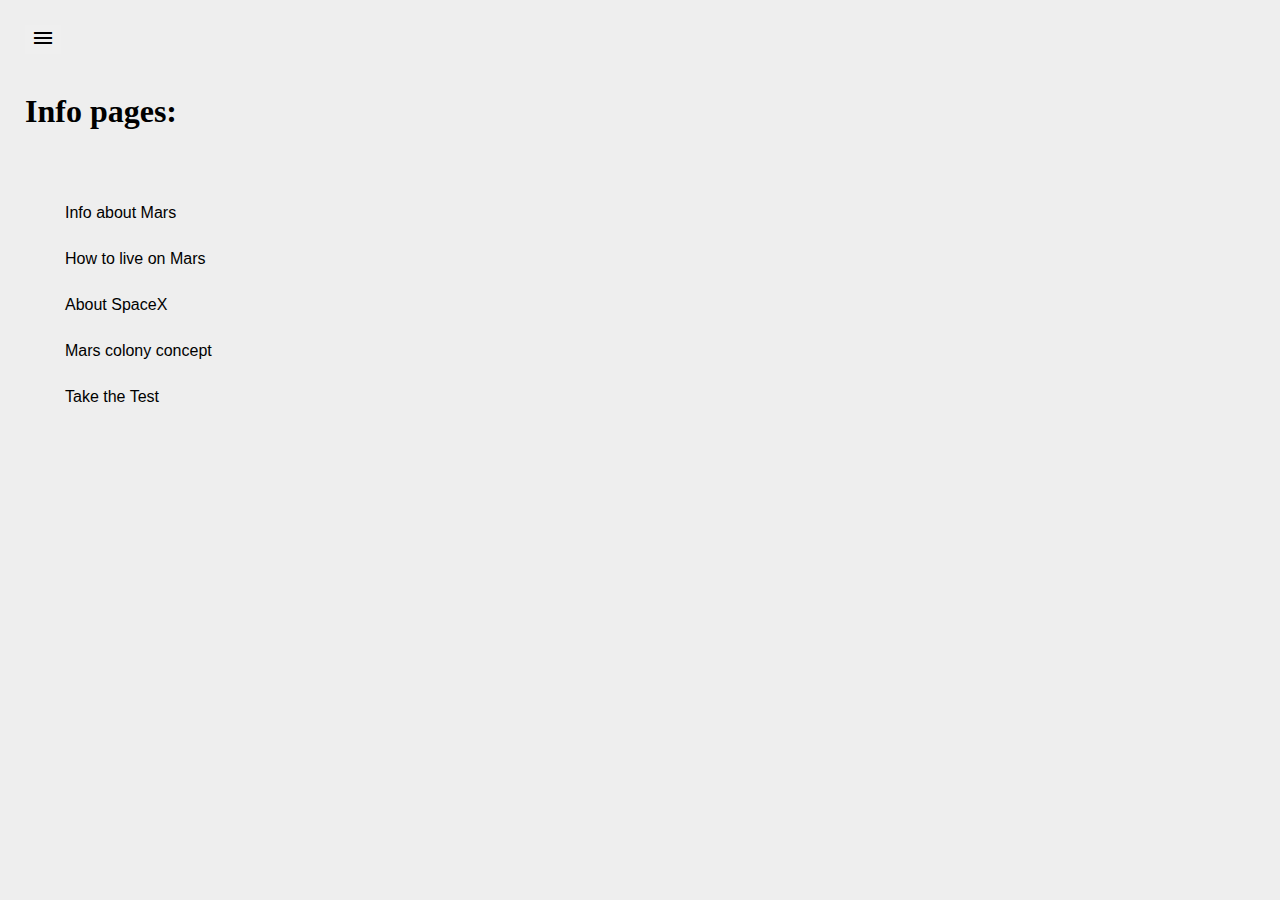
<file: kais-file.html>
<!DOCTYPE html>
<html>

<head>
    <title> Kai's part</title>
    <link href="kais-file.css" rel="stylesheet" type="text/css">
    <link href="https://fonts.googleapis.com/icon?family=Material+Icons"
      rel="stylesheet">
</head>

<body>
    <button id="roundButton"><span class="material-icons">
        menu
        </span></button>
    <div id="container">
        <h1 id="title">Info pages:</h1>
        <ul>
            <li>Info about Mars</li>
            <li>How to live on Mars</li>
            <li>About SpaceX</li>
            <li>Mars colony concept <article></article></li>
            <li>Take the Test</li>
        </ul>
    </div>
<div className="show" id="flyoutMenu">
    <h2><a href="#">Home</a></h2>
    <h2><a class="items" href="#">Info about Mars</a></h2>
    <h2><a class="items" href="#">How to live on Mars</a></h2>
    <h2><a class="items" href="#">About SpaceX</a></h2>
    <h2><a class="items" href="#">Gallery</a></h2>
    <h2><a class="items" href="#">Take the test</a></h2>
</div>
</div>

    <script src="kais-file.js"></script>
</body>

</html>
</file>
<file: kais-file.css>
body {
    background-color: #EEE;
    font-family: Helvetica, Arial, sans-serif;
    padding: 25px;
    margin: 0;
    overflow: auto;
}



#title{
    font-family: VT323;
}

li{
    list-style-type: none;
}

li:hover{
    cursor: pointer;
    color: #56beff;
}

#container li {
    margin-bottom: 10px;
}

#roundButton {
    border-style: none;
    outline: none;
    transition: transform .3s cubic-bezier(0, .52, 0, 1);
}


#roundButton:hover {
    cursor: pointer;
    transform: scale(1.2, 1.2);
}

#roundButton:active {
    border-color: #003557;
    background-color: #FFF;
}


 
#flyoutMenu h2 a {
    color: rgb(255, 255, 255);
    font-family: PT Sans;
    font-size: 14pt;    
    margin-left: 15px;
    text-decoration: none;
}
 
#flyoutMenu h2 a:hover {
    color: #56beff;
    /* text-decoration: underline; */
}  

#flyoutMenu.show {
    transform: translate3d(0vw, 0, 0);
}  

#flyoutMenu {
    width: 50vw;
    height: 100vh;
    background-color: rgb(0, 0, 0);
    position: fixed;
    top: 0;
    left: 0;
    transform: translate3d(-100vw, 0, 0);
    transition: transform .3s cubic-bezier(0, .52, 0, 1);
    overflow: scroll;
}

.show {
    transform: translate3d(0vw, 0, 0);
}
</file>
